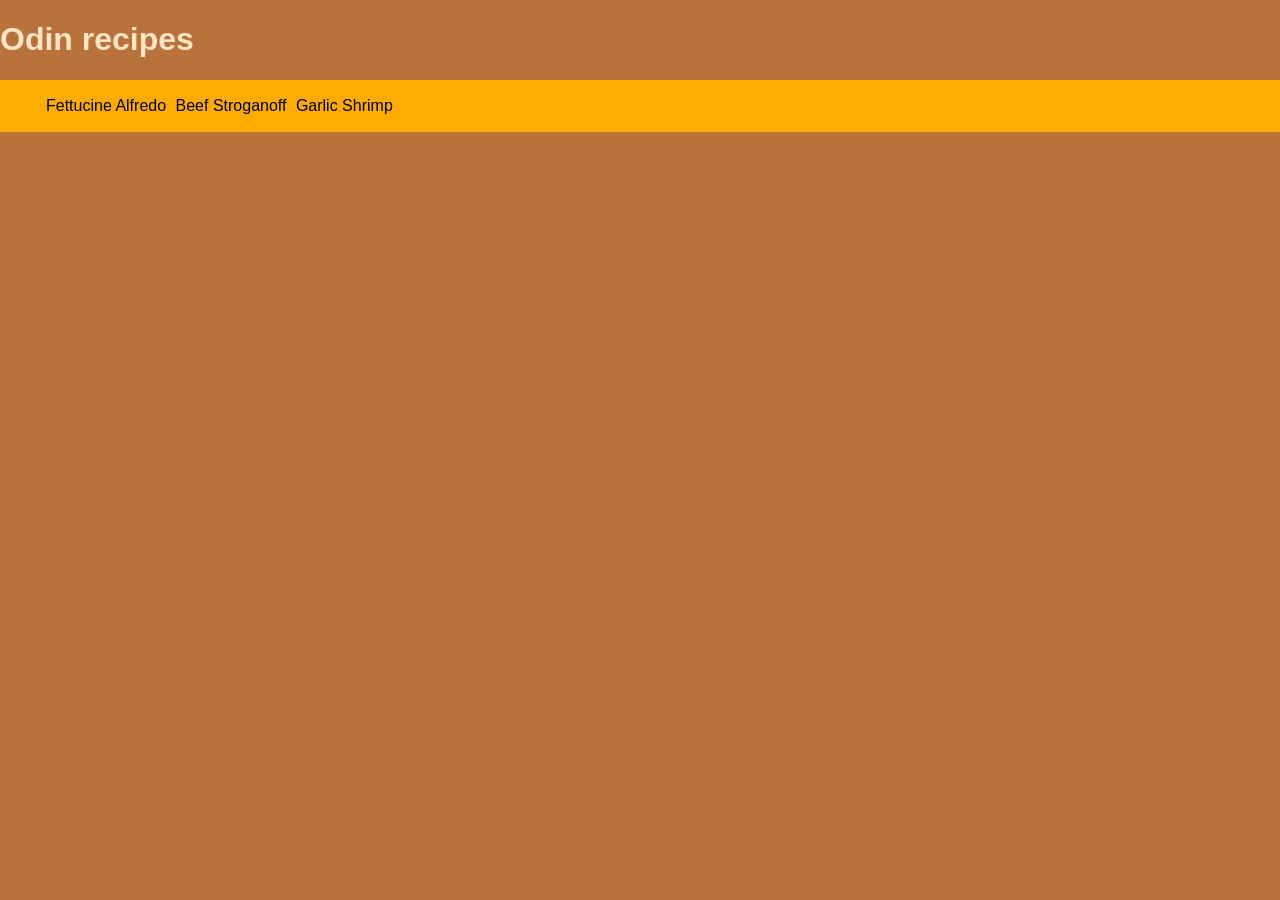
<file: index.html>
<!DOCTYPE html>
<html>
    <head>
        <meta charset="utf-8">
        <meta http-equiv="X-UA-Compatible" content="IE=edge">
        <title>Odin Recipes</title>
        <meta name="description" content="">
        <meta name="viewport" content="width=device-width, initial-scale=1">
        <link rel="stylesheet" href="./src/styles.css">
    </head>
    <body>
        <h1>Odin recipes</h1>
        <div class="navbar">
            <ul class="nav">
                <li class="navitem"><a href="./recipes/fettuccineAlfredo.html">Fettucine Alfredo</a></li>
                <li class="navitem"><a href="./recipes/beefStroganoff.html">Beef Stroganoff</a></li>
                <li class="navitem"><a href="./recipes/garlicShrimp.html">Garlic Shrimp</a></li>
            </ul>
        </div>        
        <script src="" async defer></script>
    </body>
</html>
</file>
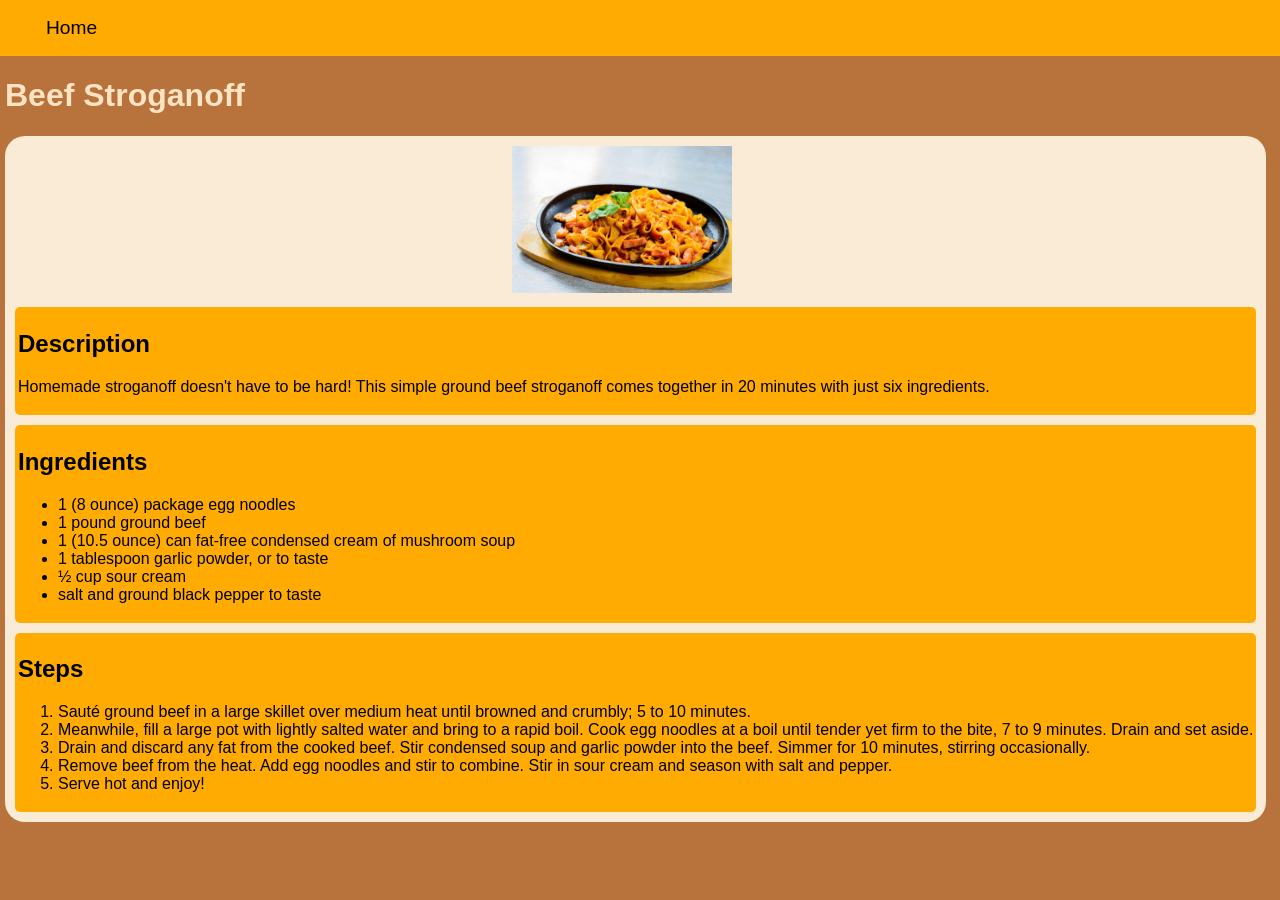
<file: recipes/beefStroganoff.html>
<!DOCTYPE html>
<html>

<head>
    <meta charset="utf-8">
    <meta http-equiv="X-UA-Compatible" content="IE=edge">
    <title>Odin Recipes</title>
    <meta name="description" content="">
    <meta name="viewport" content="width=device-width, initial-scale=1">
    <link rel="stylesheet" href="../src/styles.css">
</head>

<body>
    <div class="navbar">
        <ul class="nav">
            <li class="navitem"><a href="../index.html" id="backHome">Home</a></li>
        </ul>
    </div>

    <div class="notnav">
        <h1>Beef Stroganoff</h1>
        <div class="container">
            <img src="../images/BeefStrog.jpg" alt="Beef Stroganoff" width="220px" height="147px">
            <br>
            <div class="description">
                <h2>Description</h2>
                <p>Homemade stroganoff doesn't have to be hard! This simple ground beef stroganoff comes together in 20
                    minutes
                    with just six ingredients.</p>
            </div>
            <div class="ingredients">
                <h2>Ingredients</h2>
                <ul>
                    <li>1 (8 ounce) package egg noodles</li>
                    <li>1 pound ground beef</li>
                    <li>1 (10.5 ounce) can fat-free condensed cream of mushroom soup</li>
                    <li>1 tablespoon garlic powder, or to taste</li>
                    <li>½ cup sour cream</li>
                    <li>salt and ground black pepper to taste</li>
                </ul>
            </div>
            <div class="steps">
                <h2>Steps</h2>
                <ol>
                    <li>Sauté ground beef in a large skillet over medium heat until browned and crumbly; 5 to 10 minutes.
                    </li>
                    <li>Meanwhile, fill a large pot with lightly salted water and bring to a rapid boil. Cook egg noodles at
                        a
                        boil until tender yet firm to the bite, 7 to 9 minutes. Drain and set aside.</li>
                    <li>Drain and discard any fat from the cooked beef. Stir condensed soup and garlic powder into the beef.
                        Simmer for 10 minutes, stirring occasionally.</li>
                    <li>Remove beef from the heat. Add egg noodles and stir to combine. Stir in sour cream and season with
                        salt
                        and pepper.</li>
                    <li>Serve hot and enjoy!</li>
                </ol>
            </div>
        </div>
    </div>



    <script src="" async defer></script>
</body>

</html>
</file>
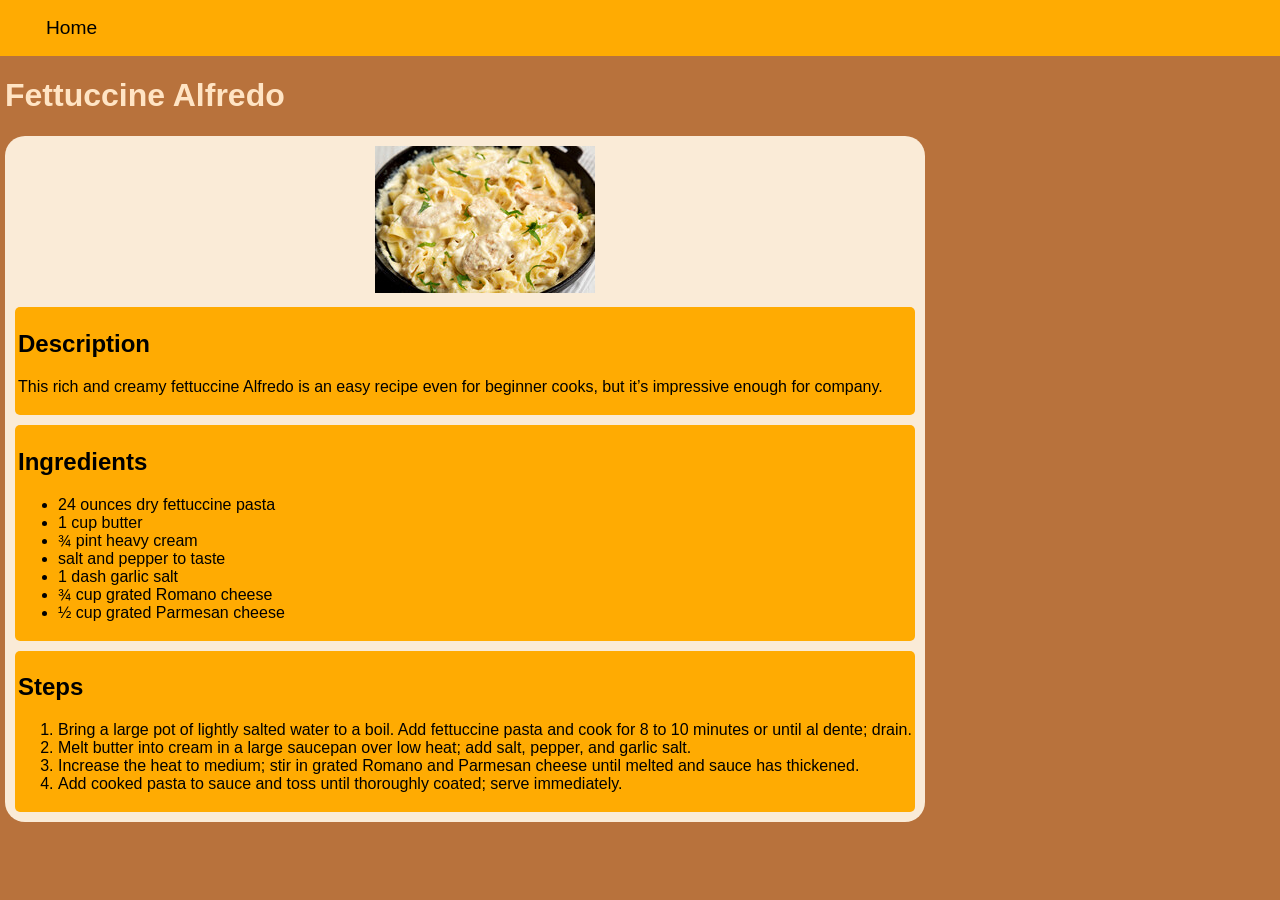
<file: recipes/fettuccineAlfredo.html>
<!DOCTYPE html>
<html>

<head>
    <meta charset="utf-8">
    <meta http-equiv="X-UA-Compatible" content="IE=edge">
    <title>Odin Recipes</title>
    <meta name="description" content="">
    <meta name="viewport" content="width=device-width, initial-scale=1">
    <link rel="stylesheet" href="../src/styles.css">
</head>

<body>
    <div class="navbar">
        <ul class="nav">
            <li class="navitem"><a href="../index.html" id="backHome">Home</a></li>
        </ul>
    </div>
    
    <div class="notnav">
        <h1>Fettuccine Alfredo</h1>
        <div class="container">
            <img src="../images/FettuccineAlfredo.jpg" alt="Image of Fettuccine Alfredo" width="220px" height="147px">
            <br>
            <div class="description">
                <h2>Description</h2>
                <p>This rich and creamy fettuccine Alfredo is an easy recipe even for beginner cooks, but it’s
                    impressive
                    enough
                    for company.</p>
            </div>
            <div class="ingredients">
                <h2>Ingredients</h2>
                <ul>
                    <li>24 ounces dry fettuccine pasta</li>
                    <li>1 cup butter</li>
                    <li>¾ pint heavy cream</li>
                    <li>salt and pepper to taste</li>
                    <li>1 dash garlic salt</li>
                    <li>¾ cup grated Romano cheese</li>
                    <li>½ cup grated Parmesan cheese</li>
                </ul>
            </div>
            <div class="steps">
                <h2>Steps</h2>
                <ol>
                    <li>Bring a large pot of lightly salted water to a boil. Add fettuccine pasta and cook for 8 to 10
                        minutes
                        or until al dente; drain.</li>
                    <li>Melt butter into cream in a large saucepan over low heat; add salt, pepper, and garlic salt.
                    </li>
                    <li>Increase the heat to medium; stir in grated Romano and Parmesan cheese until melted and sauce
                        has
                        thickened.</li>
                    <li>Add cooked pasta to sauce and toss until thoroughly coated; serve immediately.</li>
                </ol>
            </div>


        </div>
    </div>


    <script src="" async defer></script>
</body>

</html>
</file>
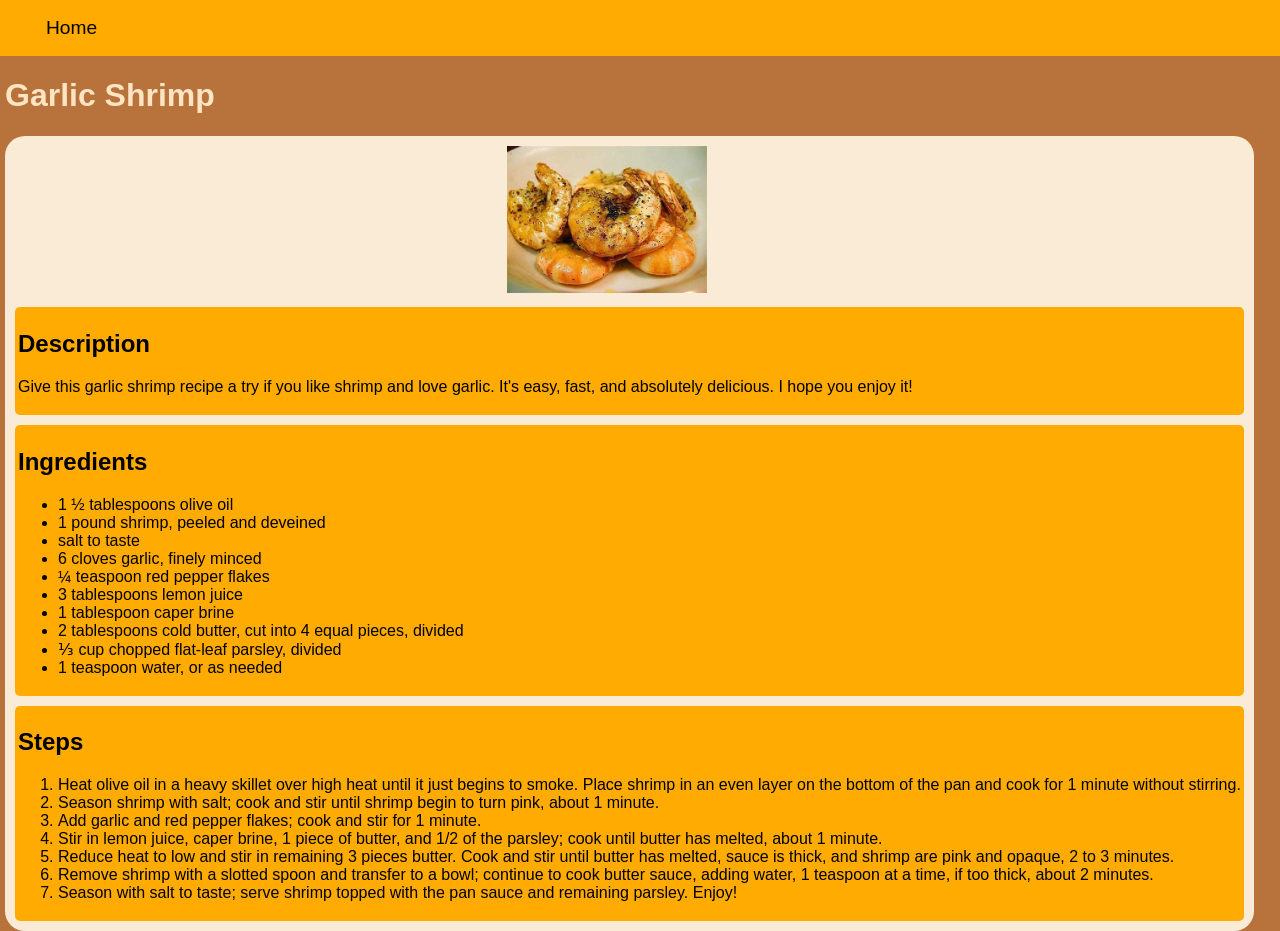
<file: recipes/garlicShrimp.html>
<!DOCTYPE html>
<html>

<head>
    <meta charset="utf-8">
    <meta http-equiv="X-UA-Compatible" content="IE=edge">
    <title>Odin Recipes</title>
    <meta name="description" content="">
    <meta name="viewport" content="width=device-width, initial-scale=1">
    <link rel="stylesheet" href="../src/styles.css">
</head>

<body>
    <div class="navbar">
        <ul class="nav">
            <li class="navitem"><a href="../index.html" id="backHome">Home</a></li>
        </ul>
    </div>
    <div class="notnav">
        <h1>Garlic Shrimp</h1>
        <div class="container">
            <img src="../images/GarlicShrimp.jpg" alt="Garlic Shrimp" width="200px" height="147px">
            <br>
            <div class="description">
                <h2>Description</h2>
                <p>Give this garlic shrimp recipe a try if you like shrimp and love garlic. It's easy, fast, and
                    absolutely delicious. I hope you enjoy it!</p>
            </div>
            <div class="ingredients">
                <h2>Ingredients</h2>
                <ul>
                    <li>1 ½ tablespoons olive oil</li>
                    <li>1 pound shrimp, peeled and deveined</li>
                    <li>salt to taste</li>
                    <li>6 cloves garlic, finely minced</li>
                    <li>¼ teaspoon red pepper flakes</li>
                    <li>3 tablespoons lemon juice</li>
                    <li>1 tablespoon caper brine</li>
                    <li>2 tablespoons cold butter, cut into 4 equal pieces, divided</li>
                    <li>⅓ cup chopped flat-leaf parsley, divided</li>
                    <li>1 teaspoon water, or as needed</li>
                </ul>
            </div>
            <div class="steps">
                <h2>Steps</h2>
                <ol>
                    <li>Heat olive oil in a heavy skillet over high heat until it just begins to smoke. Place shrimp in
                        an even layer on the bottom of the pan and cook for 1 minute without stirring.</li>
                    <li>Season shrimp with salt; cook and stir until shrimp begin to turn pink, about 1 minute.</li>
                    <li>Add garlic and red pepper flakes; cook and stir for 1 minute.</li>
                    <li>Stir in lemon juice, caper brine, 1 piece of butter, and 1/2 of the parsley; cook until butter
                        has melted, about 1 minute.</li>
                    <li>Reduce heat to low and stir in remaining 3 pieces butter. Cook and stir until butter has melted,
                        sauce is thick, and shrimp are pink and opaque, 2 to 3 minutes.</li>
                    <li>Remove shrimp with a slotted spoon and transfer to a bowl; continue to cook butter sauce, adding
                        water, 1 teaspoon at a time, if too thick, about 2 minutes.</li>
                    <li>Season with salt to taste; serve shrimp topped with the pan sauce and remaining parsley. Enjoy!
                    </li>
                </ol>
            </div>
        </div>
    </div>


    <script src="" async defer></script>
</body>

</html>
</file>
<file: src/styles.css>
body {
    background-color: rgb(184, 114, 60);
    margin: 0px;
    font-family:'Gill Sans', 'Gill Sans MT', Calibri, 'Trebuchet MS', sans-serif;
}

h1 {
    color: bisque;
}

.navbar {
    background-color: rgb(255, 171, 2);
    padding: 1px;
}

.navitem{
    list-style: none;
    display: inline;
    margin-left: 5px;

}

.navitem a,
#backHome {
    text-decoration: none;
    color: black;
}

.navitem:hover{
    background-color: rgb(168, 99, 99);
}

#backHome {
    font-size: larger;
}

.container {
    background-color: antiquewhite;
    padding: 10px;
    width:max-content;
    border-radius: 20px;
}

.container img {
    margin-left: 40%;
}

.description,
.ingredients,
.steps {
    margin-top: 10px;
    padding: 3px;
    background-color: rgb(255, 171, 2);
    border-radius: 5px;
}

.notnav {
    margin-left: 5px;
}
</file>
